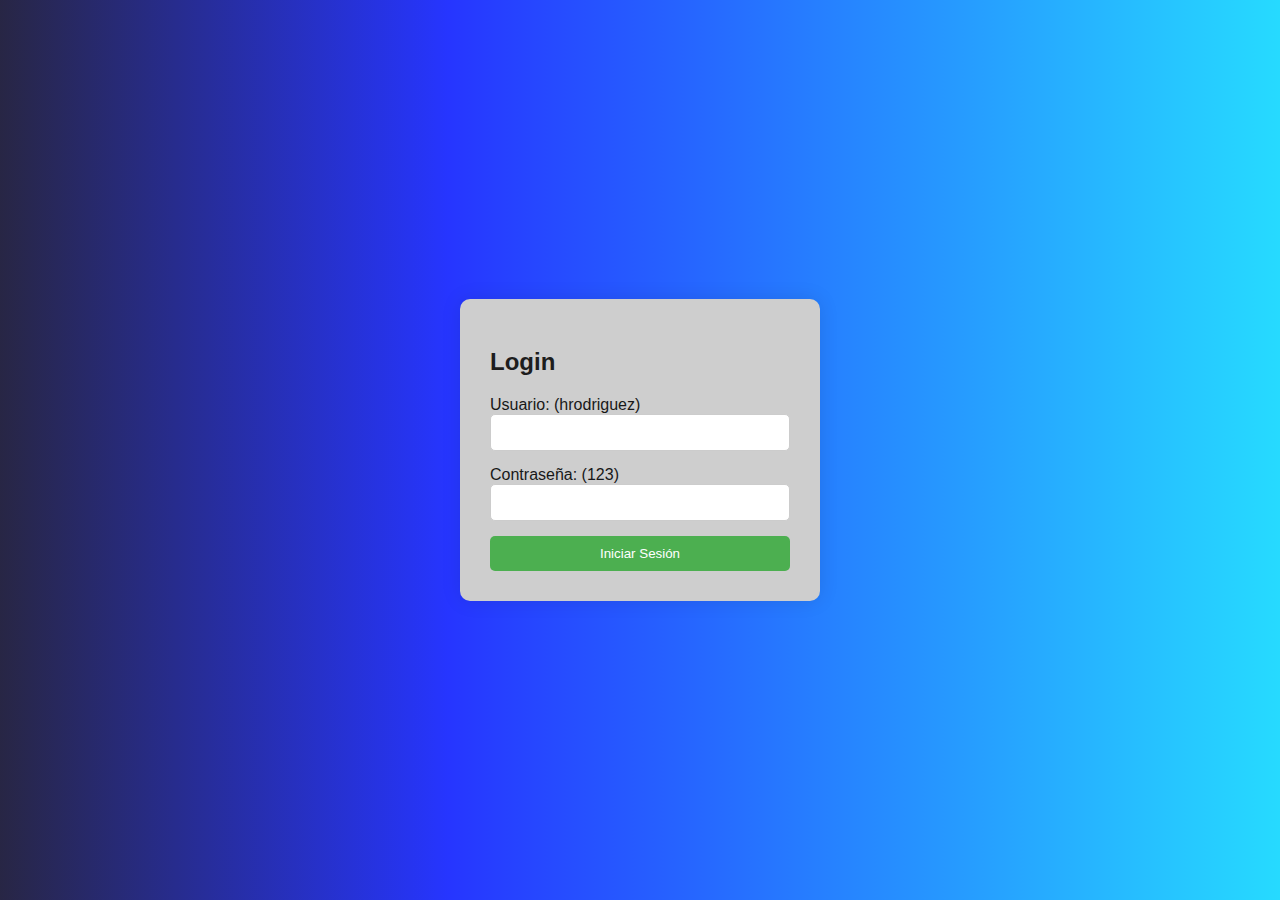
<file: ProyectoAgendaWeb/Index.html>
<!DOCTYPE html>
<html lang="en">
<head>
    <meta charset="UTF-8">
    <meta name="viewport" content="width=device-width, initial-scale=1.0">
    <title>Login Agenda</title>
    <link rel="stylesheet" href="./assets/Styles/StyleIndex.css">
</head>
<body>
    <div class="login-container">
        <h2>Login</h2>
        <form action="#" method="post">
            <div class="input-group">
                <label for="username">Usuario:  (hrodriguez)</label>
                <input type="text" id="username" name="username" required>
            </div>
            <div class="input-group">
                <label for="password">Contraseña:  (123)</label>
                <input type="password" id="password" name="password" required>
            </div>
            <button type="submit">Iniciar Sesión</button>
        </form>
    </div>

    <script src="./assets/js/IndexJS.js"></script>

</body>
</html>
</file>
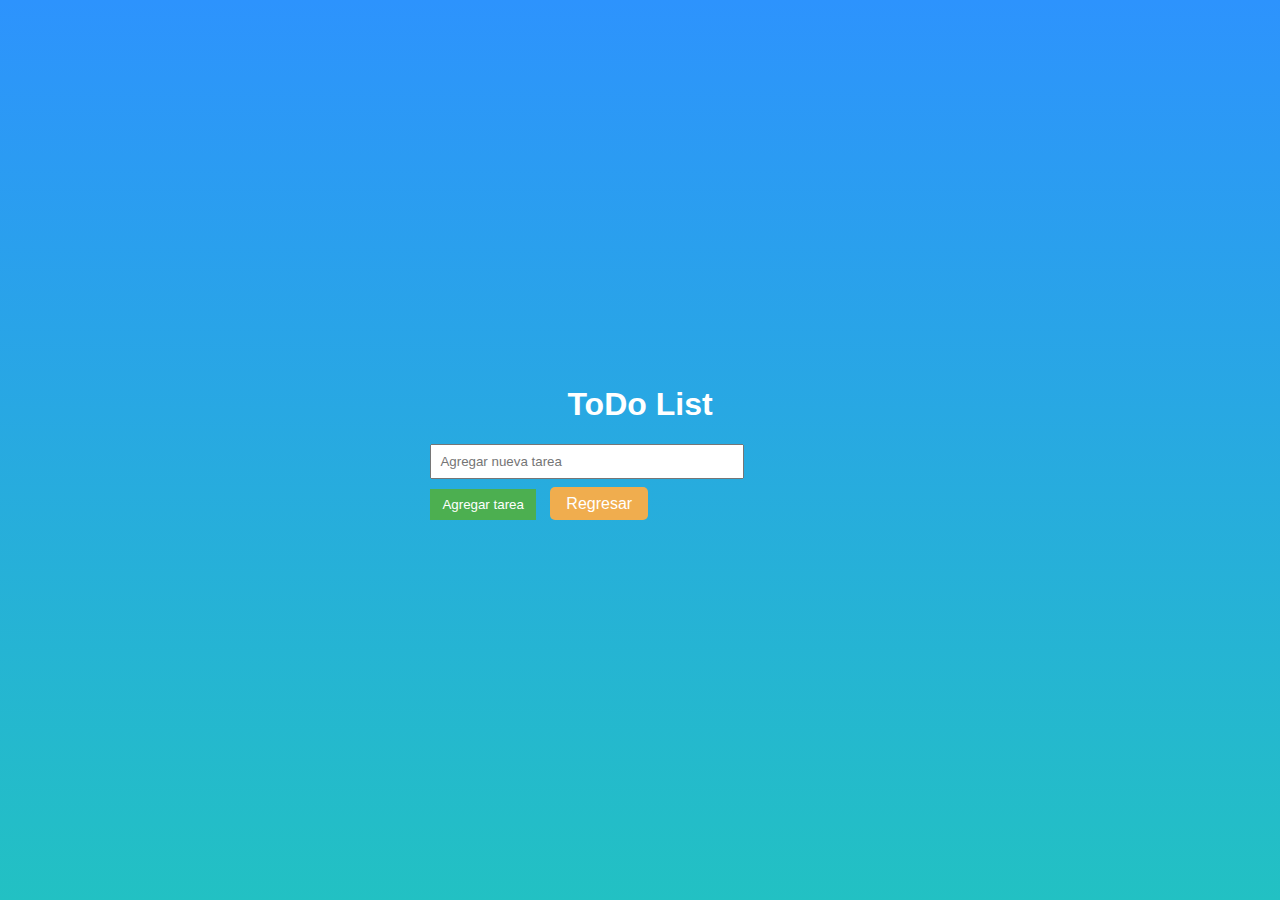
<file: ProyectoAgendaWeb/assets/Pages/toDoList.html>
<!DOCTYPE html>
<html lang="es">
<head>
  <meta charset="UTF-8">
  <meta name="viewport" content="width=device-width, initial-scale=1.0">
  <title>ToDo List</title>
  <link rel="stylesheet" href="../Styles/StyleToDo.css">
</head>
<body>
  <div class="container">
    <h1>ToDo List</h1>
    <input type="text" id="taskInput" placeholder="Agregar nueva tarea">
    <button class="buttonadd" onclick="addTask()">Agregar tarea</button>
    <a class="contactos" href="./Contactos.html">Regresar</a>
    <ul id="taskList"></ul>
  </div>

  <script src="../js/StyleToDojs.js"></script>
</body>
</html>
</file>
<file: ProyectoAgendaWeb/assets/Styles/StyleIndex.css>
body {
    margin: 0;
    padding: 0;
    font-family: Arial, sans-serif;
    background: rgb(2,0,36);
    background: -moz-linear-gradient(90deg, rgba(2,0,36,0.85) 0%, rgba(0,18,255,0.85) 35%, rgba(0,212,255,0.85) 100%);
    background: -webkit-linear-gradient(90deg, rgba(2,0,36,0.85) 0%, rgba(0,18,255,0.85) 35%, rgba(0,212,255,0.85) 100%);
    background: linear-gradient(90deg, rgba(2,0,36,0.85) 0%, rgba(0,18,255,0.85) 35%, rgba(0,212,255,0.85) 100%);
    filter: progid:DXImageTransform.Microsoft.gradient(startColorstr="#020024",endColorstr="#00d4ff",GradientType=1);
    display: flex;
    justify-content: center;
    align-items: center;
    height: 100vh;
}

.login-container {
    background-color: #cecece;
    padding: 30px;
    border-radius: 10px;
    box-shadow: 0 0 20px rgba(0, 0, 0, 0.1);
    width: 300px;
    display: flex;
    flex-direction: column;
    align-items: center;
    justify-content: center;
}

.login-container:hover {
    box-shadow: 0 0 40px rgba(0, 0, 0, 0.2);
}

.login-container h2 {
    text-align: left;
    margin-bottom: 20px;
    color: #1d1d1d;
    width: 100%;
}

.input-group {
    margin-bottom: 15px;
    width: 100%;
}

.input-group label {
    margin-bottom: 5px;
    color: #181818;
    text-align: left;
    width: 100%;
}

.input-group input {
    width: calc(100% - 22px); 
    padding: 10px;
    border-radius: 5px;
    border: 1px solid #ccc;
    transition: border-color 0.3s ease;
}

.input-group input:focus {
    border-color: #4CAF50;
}

button {
    width: calc(100%); 
    padding: 10px;
    background-color: #4CAF50;
    color: white;
    border: none;
    border-radius: 5px;
    cursor: pointer;
    transition: background-color 0.3s ease;
    align-items: center;
}

button:hover {
    background-color: #45a049;
}
</file>
<file: ProyectoAgendaWeb/assets/Styles/StyleToDo.css>
body {
    font-family: Arial, sans-serif;
    background: rgb(34,193,195);
    background: linear-gradient(0deg, rgba(34,193,195,1) 0%, rgba(45,147,253,1) 100%);
    padding: 0;
    margin: 0;
    display: flex;
    justify-content: center; 
    align-items: center; 
    min-height: 100vh;
    color: white; 
  }
  
  a {
    background-color: #f0ad4e !important; 
    color: #ffffff !important; 
    text-decoration: none;
    padding: 8px 16px; 
    border-radius: 5px;
    cursor: pointer; 
    margin-left: 10px; 
}

a:hover {
    background-color: #eea236 !important; 
}


  .container {
    max-width: 600px;
    margin: 0 auto;
    padding: 20px;
  }
  
  h1 {
    text-align: center;
  }
  
  input[type="text"] {
    width: 70%;
    padding: 8px;
    margin-bottom: 10px;
  }
  
  .buttonadd {
    padding: 8px 12px;
    background-color: #4CAF50;
    color: white;
    border: none;
    cursor: pointer;
  }
  
  .buttonadd:hover {
    background-color: #45a049;
  }
  
  li {
    list-style-type: none;
    margin-bottom: 5px;
  }
  
  li span {
    margin-right: 10px;
    font-weight: bold;
  }
  
  li button {
    background-color: #ff1100;
    color: white;
    border: none;
    padding: 4px 8px;
    cursor: pointer;
    float: right;
  }
  
  li button:hover {
    background-color: #ad0303;
  }

  li .buttonEdit {
    background-color: #5a5a5a;
    color: white;
    border: none;
    padding: 4px 8px;
    cursor: pointer;
    float: right;
  }
  
  li .buttonEdit:hover {
    background-color: rgb(36, 36, 36);
  }
</file>
